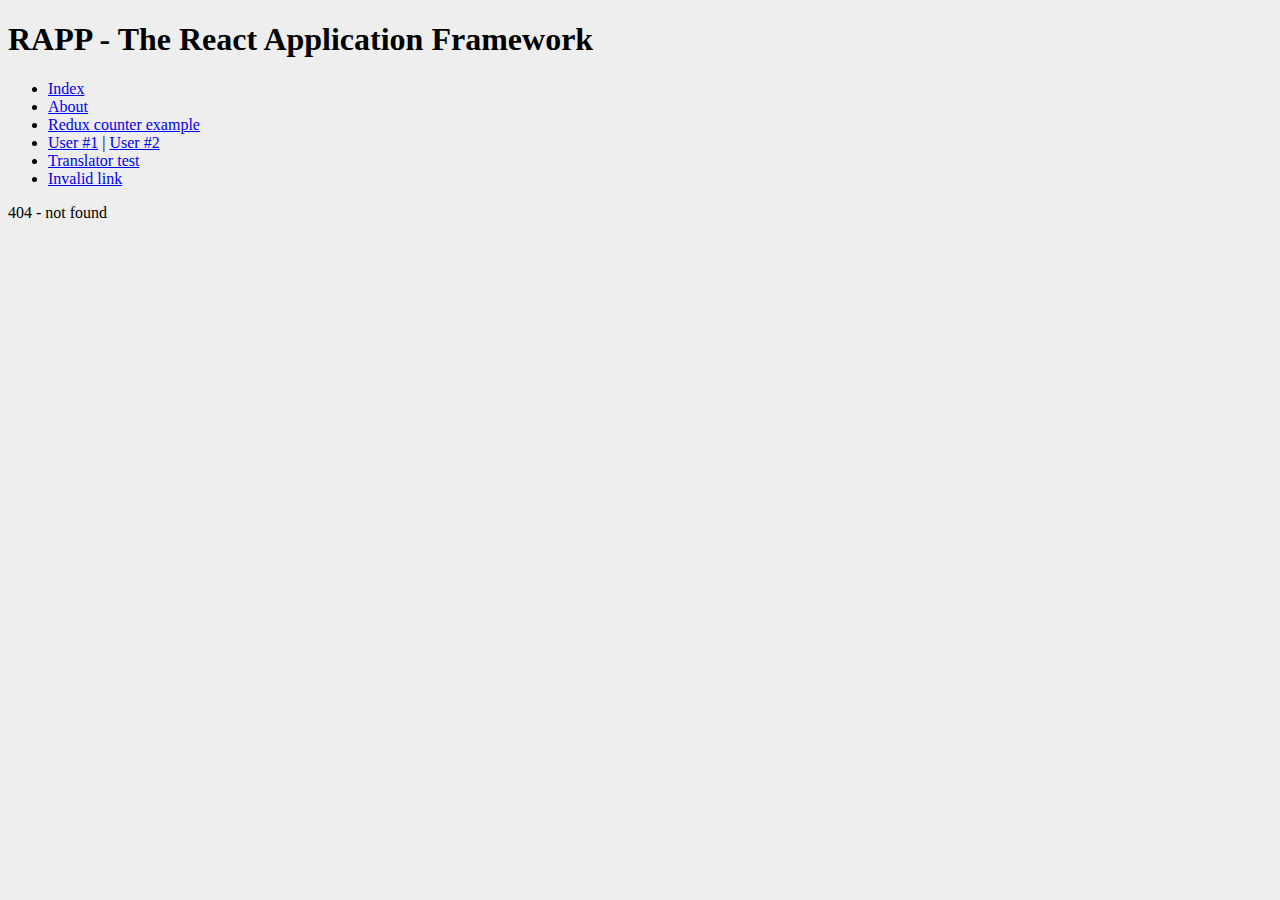
<file: index.html>
<!DOCTYPE html>
<html lang="en">
<head>
	<title>RAPP</title>
	<meta charset="utf-8">
	<meta name="viewport" content="width=device-width, initial-scale=1">
	<script>window.debug = false;</script>

	
	<link href="gfx/app.css" rel="stylesheet">
	
</head>
<body>
<div id="app"></div>

<script type="text/javascript" src="/app.js"></script>

</body>
</html>
</file>
<file: gfx/app.css>
BODY{background-color:#eee}
</file>
